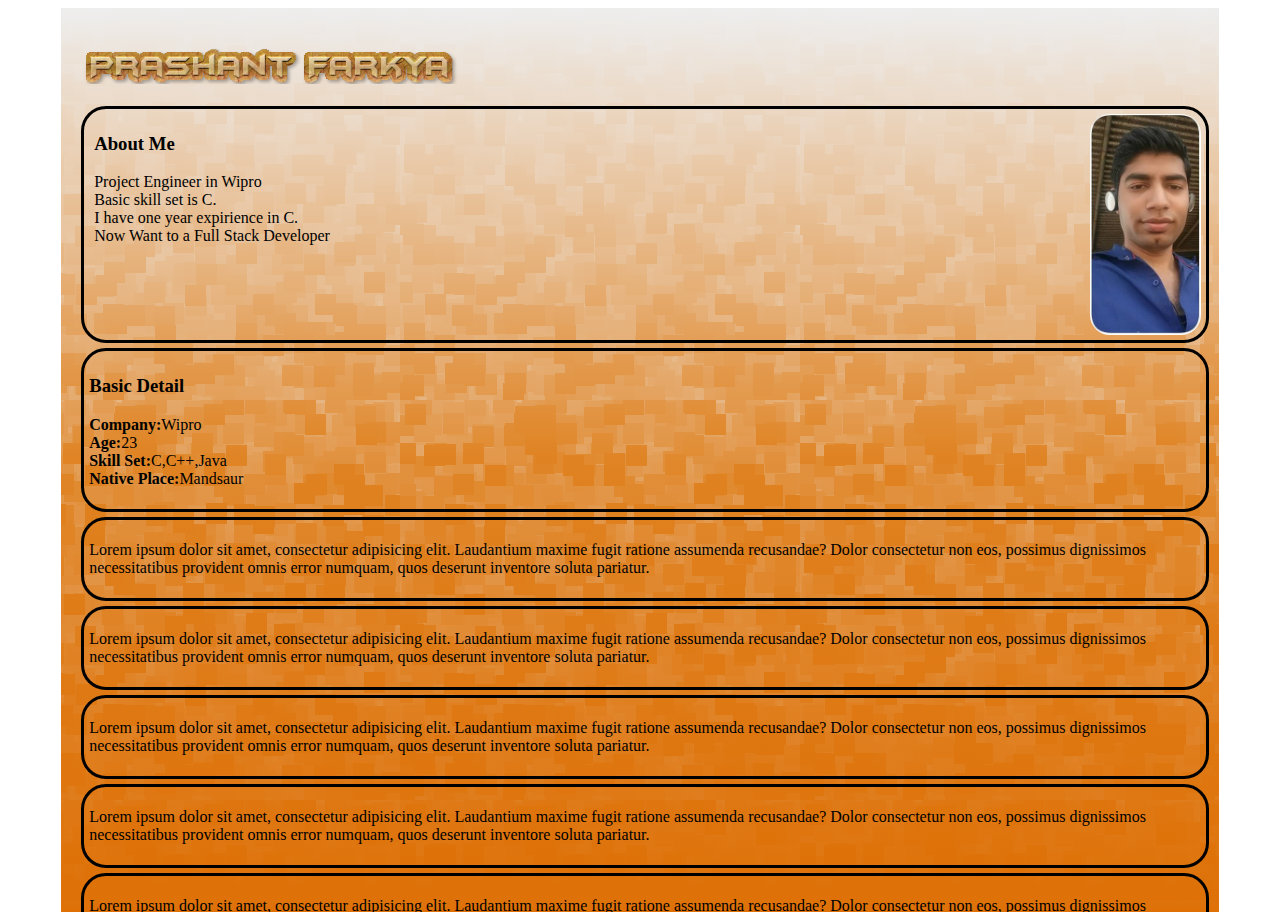
<file: index.html>
<html>
  <head>
    <title>Prashant Farkya</title>
    <link rel="stylesheet" type="text/css" href="css/style.css">
  </head>
  <body>
  <!--
  Page Container
  -->
  <pageback>
  <div>
    <!--heading-->
    <h1 class="heading">Prashant Farkya</h1>
    <!--containers i.e. Sections-->
    <cont class="blockcontent">
    <div id="aboutme">
    <h3>About Me</h3>
    <p>Project Engineer in Wipro<br>Basic skill set is C.<br>I have one year expirience in C.<br>Now Want to a Full Stack Developer</p>
    </div>
    <img id="aboutme" src="img/aboutme.jpg">
    </cont>
    <cont class="blockcontent">
    <h3>Basic Detail</h3>
    <p><b>Company:</b>Wipro<br><b>Age:</b>23<br><b>Skill Set:</b>C,C++,Java<br><b>Native Place:</b>Mandsaur<br></p>
    </cont>
    <cont class="blockcontent"><p>Lorem ipsum dolor sit amet, consectetur adipisicing elit. Laudantium maxime fugit ratione assumenda recusandae? Dolor consectetur non eos, possimus dignissimos necessitatibus provident omnis error numquam, quos deserunt inventore soluta pariatur.</p>
    </cont>
        <cont class="blockcontent"><p>Lorem ipsum dolor sit amet, consectetur adipisicing elit. Laudantium maxime fugit ratione assumenda recusandae? Dolor consectetur non eos, possimus dignissimos necessitatibus provident omnis error numquam, quos deserunt inventore soluta pariatur.</p>
    </cont>
        <cont class="blockcontent"><p>Lorem ipsum dolor sit amet, consectetur adipisicing elit. Laudantium maxime fugit ratione assumenda recusandae? Dolor consectetur non eos, possimus dignissimos necessitatibus provident omnis error numquam, quos deserunt inventore soluta pariatur.</p>
    </cont>
        <cont class="blockcontent"><p>Lorem ipsum dolor sit amet, consectetur adipisicing elit. Laudantium maxime fugit ratione assumenda recusandae? Dolor consectetur non eos, possimus dignissimos necessitatibus provident omnis error numquam, quos deserunt inventore soluta pariatur.</p>
    </cont>
        <cont class="blockcontent"><p>Lorem ipsum dolor sit amet, consectetur adipisicing elit. Laudantium maxime fugit ratione assumenda recusandae? Dolor consectetur non eos, possimus dignissimos necessitatibus provident omnis error numquam, quos deserunt inventore soluta pariatur.</p>
    </cont>
        <cont class="blockcontent"><p>Lorem ipsum dolor sit amet, consectetur adipisicing elit. Laudantium maxime fugit ratione assumenda recusandae? Dolor consectetur non eos, possimus dignissimos necessitatibus provident omnis error numquam, quos deserunt inventore soluta pariatur.</p>
    </cont>
  </div>
  <footer></footer>
  </pageback>
  </body>
</html>
</file>
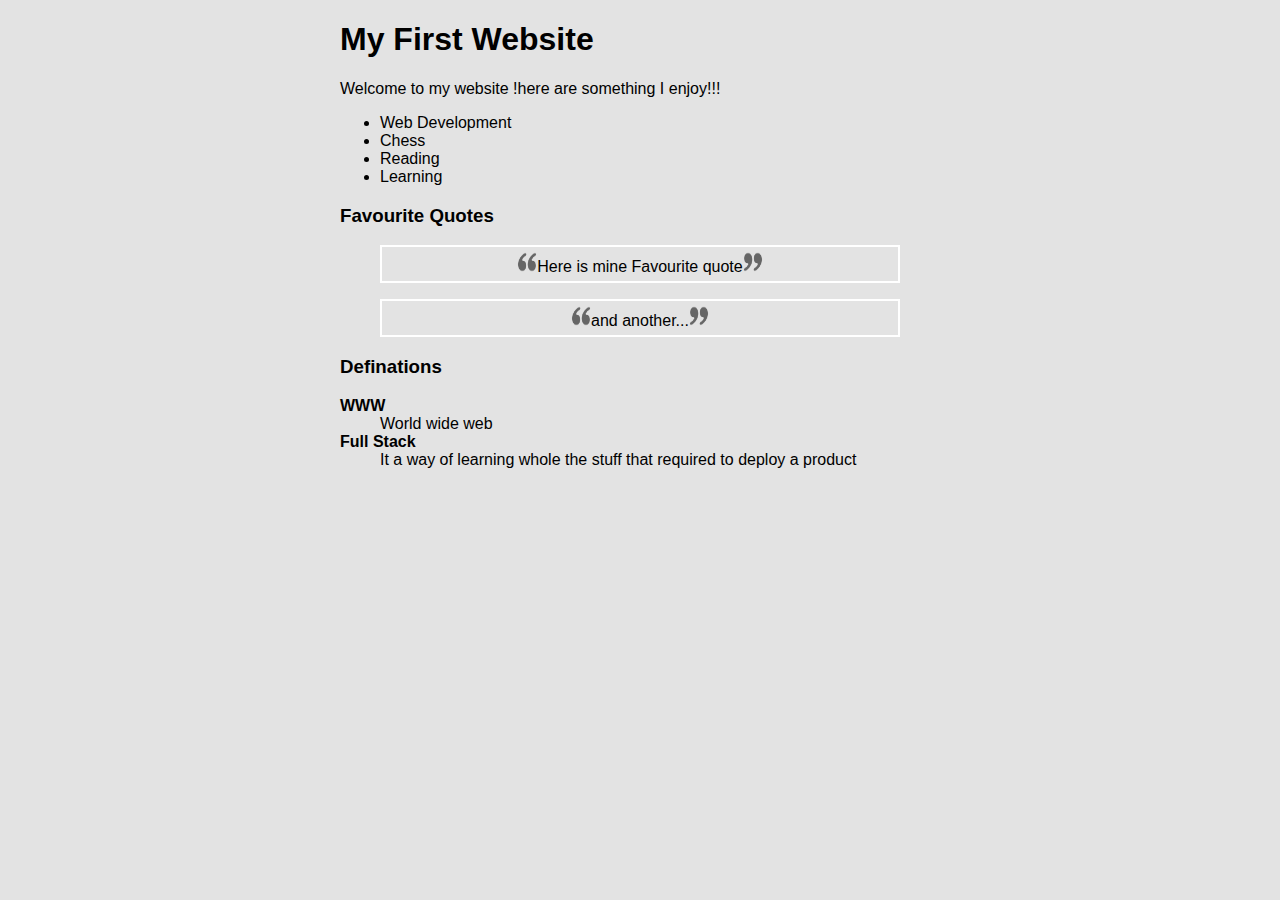
<file: hands-on/Excersice1/index.html>
<!DOCTYPE html>
<html>
<head>
    <title></title>
    <meta charset="utf-8">
    <link rel="stylesheet" type="text/css" href="css/style.css">
</head>
<body>
  <div class="wrap">
    <h1>My First Website</h1>
    <p>Welcome to my website !here are something I enjoy!!!</p>
    <ul>
      <li>Web Development</li>
      <li>Chess</li>
      <li>Reading</li>
      <li>Learning</li>
    </ul>
    <h3>Favourite Quotes</h3>
    <blockquote>
      <p>Here is mine Favourite quote</p>
    </blockquote>
    <blockquote><p>and another...</p></blockquote>

    <h3>Definations</h3>
    <dl>
        <dt>WWW</dt>
        <dd>World wide web</dd>
        <dt>Full Stack</dt>
        <dd>It a way of learning whole the stuff that required to deploy a product</dd>
    </dl>

  </div>
</body>
</html>
</file>
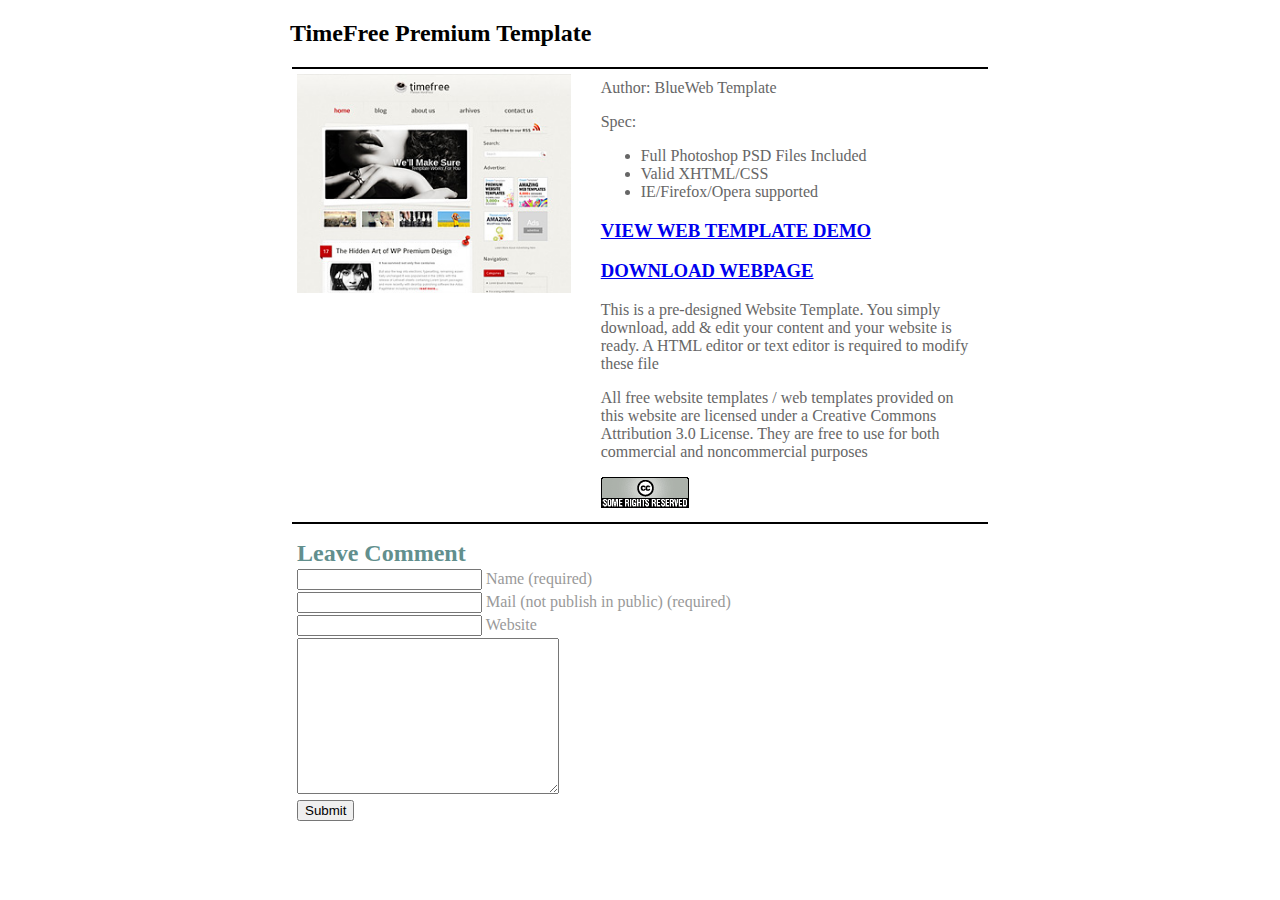
<file: hands-on/websitefragment/index.html>
<!DOCTYPE html>
<html>
<head>
	<title>Premium Template</title>
	<meta charset="utf-8">
	<link rel="stylesheet" type="text/css" href="css/style.css">
</head>
<body>
<div class="wrap">
	<h2>TimeFree Premium Template</h2>
	<!--BOX For Floating Content-->
	<div class="box">
		<img class="sideimg" src="img/timefree-med.jpg" alt="timefree template">
		<div class="content">
			<p class="contenttop">Author: BlueWeb Template</p>
			<p>Spec:</p>
			<ul>
				<li>Full Photoshop PSD Files Included</li>
				<li>Valid XHTML/CSS</li>
				<li>IE/Firefox/Opera supported</li>
		    </ul>
			<h3><a href="#">VIEW WEB TEMPLATE DEMO</a></h3>
			<h3><a href="#">DOWNLOAD WEBPAGE</a></h3>
			<p>This is a pre-designed Website Template. You simply download, add & edit your content and your website is ready. A HTML editor or text editor is required to modify these file</p>
			<p>All free website templates / web templates provided on this website are licensed under a Creative Commons Attribution 3.0 License. They are free to use for both commercial and noncommercial purposes</p>
			<a href="#"><img src="img/somerights.png"></a>
		</div>
	</div>

	<!--Form-->
	<form>
	<ul>
		<h2 style="color:#628f8d; margin:2px">Leave Comment</h2>
		<li><input type="text" name="name">
		<label for="name">Name (required)</label></li>
		<li><input type="text" id="mail">
		<label for="mail">Mail (not publish in public) (required)</label></li>
		<li><input type="text" name="website">
		<label for="website">Website</label></li>
		<li><textarea name="" id="" cols="30" rows="10"></textarea></li>
		<li><input type="submit"></li>
	</ul>
	</form>
</div>
</body>
</html>
</file>
<file: css/style.css>
div {
	width:100%;
	margin:auto;
	padding-left: 5px;
}

/*********************
*heading
**********************/
.heading{
	background-repeat: no-repeat;
    height: 45px;
    background-image: url(../img/pfmono.png);
    text-indent: -9999px;

}

/*****************
*outer contents block
******************/
div{
	position:relative;
}
cont{
	display:block;
	margin: 5px;
    padding: 5px;
}

/******************
* for block content
*******************/
cont.blockcontent{
	border: black solid;
	border-radius: 25px;
	overflow: auto;
}

/***********************
*For Page Background
************************/


pageback{
	display:block;
	margin:auto;
	padding:10px;
	width:90%;
	height: 100%;
	/*background: red; /* For browsers that do not support gradients */
    /*background: -webkit-linear-gradient(red, yellow); /* For Safari 5.1 to 6.0 */
    /*background: -o-linear-gradient(red, yellow); /* For Opera 11.1 to 12.0 */
    /*background: -moz-linear-gradient(red, yellow); /* For Firefox 3.6 to 15 */
    /*background: linear-gradient(red, yellow); /* Standard syntax (must be last) */
    background: linear-gradient(to bottom, #eee, rgba(222,112,6,0.2), #de7006),url(../img/background.svg) fixed;
    overflow: scroll;
}


/*****************
*specific to id
******************/
#aboutme{
	float:left;
	width:auto;
}
img#aboutme{
	float:right;
	max-width:10%;
	border-radius: 20px;
}
</file>
<file: hands-on/Excersice1/css/style.css>
body{
	background:#e3e3e3;
	font-family: sans-serif;
}


/*********************
*FOR WRAPING UP ALL THE CONTENTS
**********************/
.wrap{
	display: block;
	margin: auto;
	width: 600px;
}

/*********************
*BLOCK QUOTE
**********************/
blockquote{
	border: white solid 2px;
	text-align: center;
	padding: 5px;
}

blockquote p{
	display: inline;
}
blockquote p:before{
	background-image: url(../img/quote_symbol.png);
    background-size: 20px 20px;
    display: inline-block;
    width: 20px; 
    height: 20px;
    content:"";
}
blockquote p:after{
	background-image: url(../img/quote_symbol.png);
    background-size: 20px 20px;
    display: inline-block;
    width: 20px; 
    height: 20px;
    content:"";
    -ms-transform: rotate(180deg); /* IE 9 */
    -webkit-transform: rotate(180deg); /* Chrome, Safari, Opera */
    transform: rotate(180deg);
}
dt{
	font-weight: bold;
}
</file>
<file: hands-on/websitefragment/css/style.css>
/***************************
*Page Wraping
****************************/
.wrap{
	width:700px;
	margin: auto;
}

/***************************
*Box Styling
****************************/

.box{
	border-top: 2px solid black;
	border-bottom: 2px solid black;
	padding: 5px;
	overflow: hidden;
	margin: 2px;
}


.box p{
	color: #666666;
}

.box li{
	color: #666666;
}

.sideimg{
	float:left;
	width: 40%;
}

.content{
	float:right;
	width: 55%;
	padding: 5px;
}
.contenttop{
	margin: 0px;
}

/***************************
*  Form Styling
****************************/

form{
	clear:both;
	margin:5px;
}
form ul{
	padding: 0px;
}
form li{
	list-style: none;
	margin: 2px;
}
form li label{
  color: #999;
}
</file>
